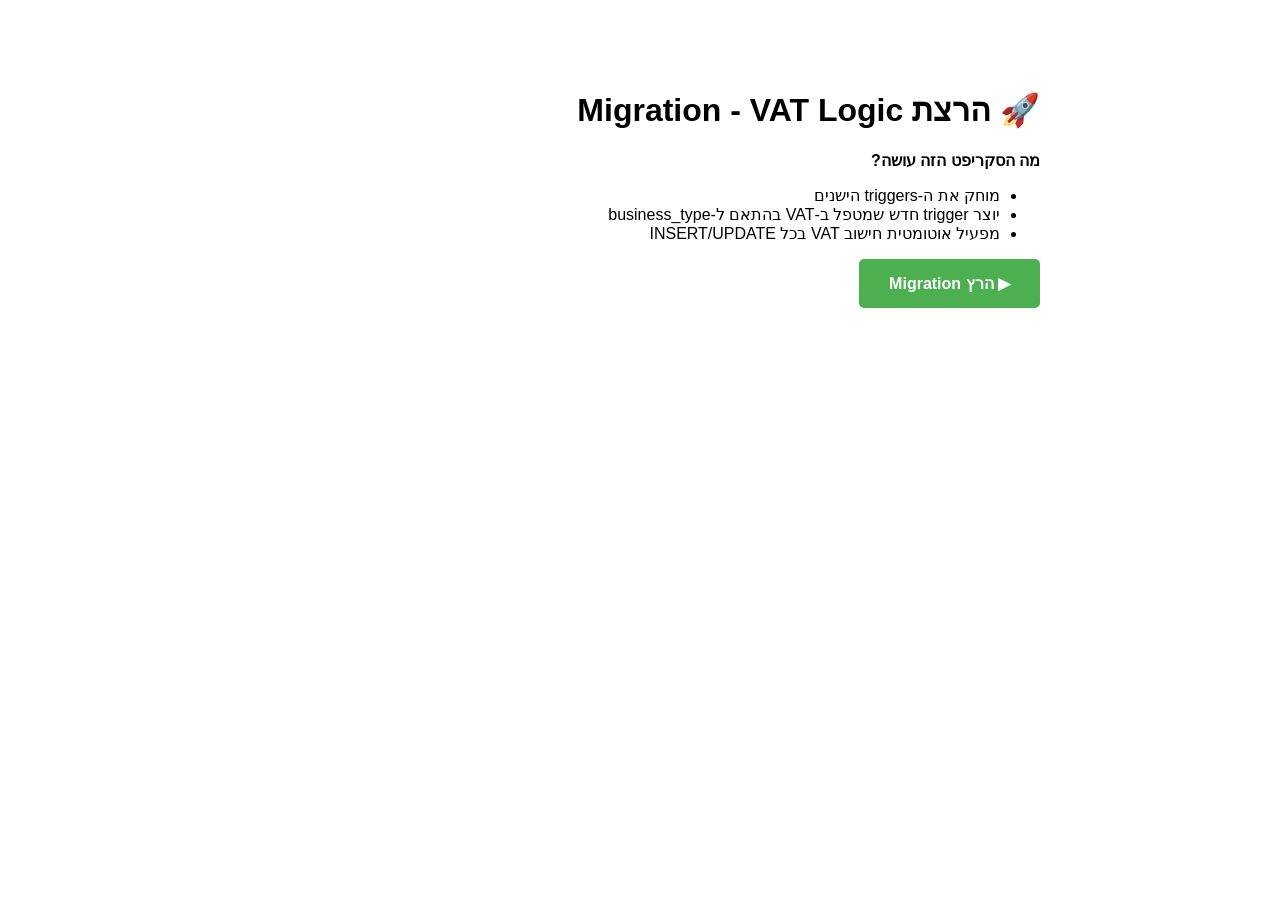
<file: run-vat-migration.html>
<!DOCTYPE html>
<html dir="rtl">
<head>
    <meta charset="UTF-8">
    <title>הרצת Migration - VAT Logic</title>
    <style>
        body {
            font-family: Arial, sans-serif;
            max-width: 800px;
            margin: 50px auto;
            padding: 20px;
            direction: rtl;
        }
        button {
            background: #4CAF50;
            color: white;
            padding: 15px 30px;
            border: none;
            border-radius: 5px;
            cursor: pointer;
            font-size: 16px;
            font-weight: bold;
        }
        button:hover {
            background: #45a049;
        }
        button:disabled {
            background: #ccc;
            cursor: not-allowed;
        }
        #status {
            margin-top: 20px;
            padding: 15px;
            border-radius: 5px;
        }
        .success {
            background: #d4edda;
            border: 1px solid #c3e6cb;
            color: #155724;
        }
        .error {
            background: #f8d7da;
            border: 1px solid #f5c6cb;
            color: #721c24;
        }
        .info {
            background: #d1ecf1;
            border: 1px solid #bee5eb;
            color: #0c5460;
        }
        pre {
            background: #f4f4f4;
            padding: 10px;
            border-radius: 5px;
            overflow-x: auto;
            direction: ltr;
            text-align: left;
        }
    </style>
</head>
<body>
    <h1>🚀 הרצת Migration - VAT Logic</h1>

    <p><strong>מה הסקריפט הזה עושה?</strong></p>
    <ul>
        <li>מוחק את ה-triggers הישנים</li>
        <li>יוצר trigger חדש שמטפל ב-VAT בהתאם ל-business_type</li>
        <li>מפעיל אוטומטית חישוב VAT בכל INSERT/UPDATE</li>
    </ul>

    <button id="runBtn" onclick="runMigration()">▶ הרץ Migration</button>

    <div id="status"></div>

    <script type="module">
        import { createClient } from 'https://esm.sh/@supabase/supabase-js@2'

        const SUPABASE_URL = 'https://osqanpfiprsbcontotlq.supabase.co';
        const SUPABASE_KEY = 'eyJhbGciOiJIUzI1NiIsInR5cCI6IkpXVCJ9.eyJpc3MiOiJzdXBhYmFzZSIsInJlZiI6Im9zcWFucGZpcHJzYmNvbnRvdGxxIiwicm9sZSI6ImFub24iLCJpYXQiOjE3Njc1OTQyMTUsImV4cCI6MjA4MzE3MDIxNX0.iLY1bYxYPW9oAExk0YaMUBhNxW3lpU1qFDVrGq9LURY';

        const supabase = createClient(SUPABASE_URL, SUPABASE_KEY);

        window.runMigration = async function() {
            const btn = document.getElementById('runBtn');
            const status = document.getElementById('status');

            btn.disabled = true;
            btn.textContent = '⏳ מריץ...';
            status.className = 'info';
            status.innerHTML = '<strong>מתחיל הרצת migration...</strong>';

            try {
                // Step 1: Drop old triggers
                status.innerHTML += '<br>🔧 מוחק triggers ישנים...';

                const dropSQL = `
                    DROP TRIGGER IF EXISTS calculate_vat_on_insert ON public.invoices;
                    DROP TRIGGER IF EXISTS calculate_vat_on_update ON public.invoices;
                    DROP FUNCTION IF EXISTS public.calculate_vat_on_invoice();
                `;

                // Note: We can't run DDL directly from browser with anon key
                // This is a limitation - we need service role key or SQL Editor access

                status.className = 'error';
                status.innerHTML = `
                    <h3>⚠️ לא ניתן להריץ מהדפדפן</h3>
                    <p>Supabase לא מאפשר הרצת DDL (CREATE/DROP) עם anon key מטעמי אבטחה.</p>
                    <h4>📋 פתרון: העתק את ה-SQL הזה ל-Supabase Dashboard:</h4>
                    <ol>
                        <li>לך ל-<a href="https://supabase.com/dashboard" target="_blank">Supabase Dashboard</a></li>
                        <li>התחבר עם החשבון שלך</li>
                        <li>בחר את הפרויקט (אם תראה אותו)</li>
                        <li>לך ל-SQL Editor</li>
                        <li>העתק והדבק את ה-SQL למטה</li>
                        <li>לחץ Run</li>
                    </ol>
                    <h4>SQL להעתקה:</h4>
                    <pre>-- Drop existing VAT triggers and function
DROP TRIGGER IF EXISTS calculate_vat_on_insert ON public.invoices;
DROP TRIGGER IF EXISTS calculate_vat_on_update ON public.invoices;
DROP FUNCTION IF EXISTS public.calculate_vat_on_invoice();

-- Create improved function to calculate VAT with business_type awareness
CREATE OR REPLACE FUNCTION public.calculate_vat_with_business_type()
RETURNS TRIGGER
LANGUAGE plpgsql
SET search_path = public
AS $$
BEGIN
  -- Normalize business_type variants for foreign supplier
  IF NEW.business_type IN ('ספק חול', 'ספק חו"ל', 'ספק חו״ל') THEN
    NEW.business_type := 'ספק חו"ל';
  END IF;

  -- Calculate VAT based on business_type
  IF NEW.total_amount IS NOT NULL AND NEW.total_amount > 0 THEN
    IF NEW.business_type IN ('ספק חו"ל', 'עוסק פטור') THEN
      NEW.vat_amount := 0;
      NEW.amount_before_vat := NEW.total_amount;
    ELSE
      NEW.amount_before_vat := ROUND((NEW.total_amount / 1.18)::numeric, 2);
      NEW.vat_amount := ROUND((NEW.total_amount - NEW.amount_before_vat)::numeric, 2);
    END IF;
  END IF;

  RETURN NEW;
END;
$$;

-- Create trigger for INSERT
CREATE TRIGGER calculate_vat_on_insert
BEFORE INSERT ON public.invoices
FOR EACH ROW
EXECUTE FUNCTION public.calculate_vat_with_business_type();

-- Create trigger for UPDATE
CREATE TRIGGER calculate_vat_on_update
BEFORE UPDATE ON public.invoices
FOR EACH ROW
WHEN (
  OLD.total_amount IS DISTINCT FROM NEW.total_amount OR
  OLD.business_type IS DISTINCT FROM NEW.business_type OR
  OLD.document_type IS DISTINCT FROM NEW.document_type
)
EXECUTE FUNCTION public.calculate_vat_with_business_type();</pre>
                `;

            } catch (error) {
                status.className = 'error';
                status.innerHTML = `<strong>❌ שגיאה:</strong> ${error.message}`;
            } finally {
                btn.disabled = false;
                btn.textContent = '▶ הרץ Migration';
            }
        }
    </script>
</body>
</html>
</file>
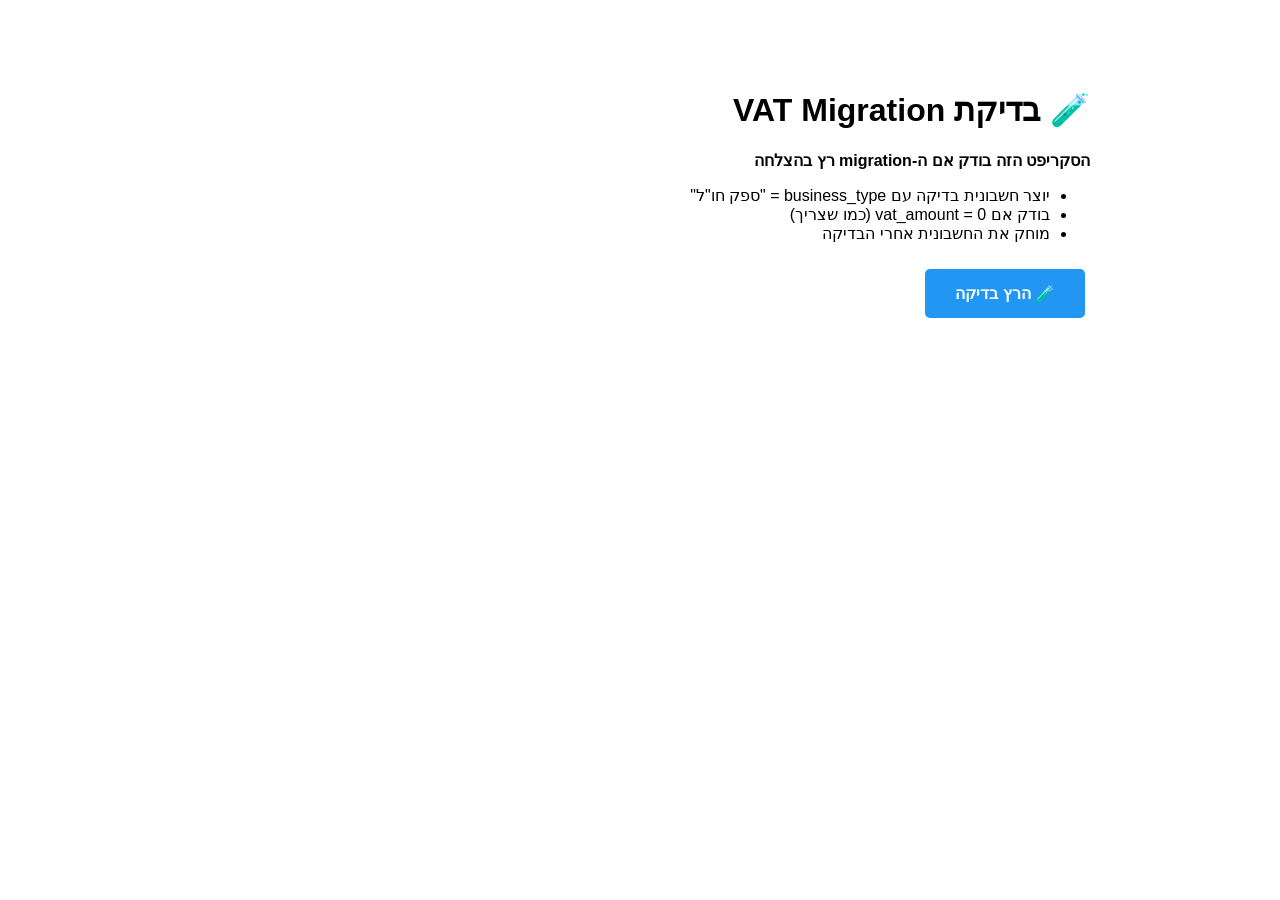
<file: public/test-vat-migration.html>
<!DOCTYPE html>
<html dir="rtl">
<head>
    <meta charset="UTF-8">
    <title>בדיקת VAT Migration</title>
    <style>
        body {
            font-family: Arial, sans-serif;
            max-width: 900px;
            margin: 50px auto;
            padding: 20px;
            direction: rtl;
        }
        button {
            background: #2196F3;
            color: white;
            padding: 15px 30px;
            border: none;
            border-radius: 5px;
            cursor: pointer;
            font-size: 16px;
            font-weight: bold;
            margin: 10px 5px;
        }
        button:hover {
            background: #0b7dda;
        }
        button:disabled {
            background: #ccc;
            cursor: not-allowed;
        }
        #status {
            margin-top: 20px;
            padding: 20px;
            border-radius: 5px;
            white-space: pre-wrap;
        }
        .success {
            background: #d4edda;
            border: 2px solid #28a745;
            color: #155724;
        }
        .error {
            background: #f8d7da;
            border: 2px solid #dc3545;
            color: #721c24;
        }
        .warning {
            background: #fff3cd;
            border: 2px solid #ffc107;
            color: #856404;
        }
        .info {
            background: #d1ecf1;
            border: 2px solid #17a2b8;
            color: #0c5460;
        }
        pre {
            background: #f4f4f4;
            padding: 15px;
            border-radius: 5px;
            overflow-x: auto;
            direction: ltr;
            text-align: left;
            font-size: 12px;
        }
        .test-result {
            padding: 10px;
            margin: 10px 0;
            border-radius: 5px;
            border-right: 4px solid;
        }
        .test-pass {
            background: #d4edda;
            border-color: #28a745;
        }
        .test-fail {
            background: #f8d7da;
            border-color: #dc3545;
        }
    </style>
</head>
<body>
    <h1>🧪 בדיקת VAT Migration</h1>

    <p><strong>הסקריפט הזה בודק אם ה-migration רץ בהצלחה</strong></p>
    <ul>
        <li>יוצר חשבונית בדיקה עם business_type = "ספק חו"ל"</li>
        <li>בודק אם vat_amount = 0 (כמו שצריך)</li>
        <li>מוחק את החשבונית אחרי הבדיקה</li>
    </ul>

    <button id="testBtn" onclick="testMigration()">🧪 הרץ בדיקה</button>

    <div id="status"></div>

    <script type="module">
        import { createClient } from 'https://esm.sh/@supabase/supabase-js@2'

        const SUPABASE_URL = 'https://osqanpfiprsbcontotlq.supabase.co';
        const SUPABASE_KEY = 'eyJhbGciOiJIUzI1NiIsInR5cCI6IkpXVCJ9.eyJpc3MiOiJzdXBhYmFzZSIsInJlZiI6Im9zcWFucGZpcHJzYmNvbnRvdGxxIiwicm9sZSI6ImFub24iLCJpYXQiOjE3Njc1OTQyMTUsImV4cCI6MjA4MzE3MDIxNX0.iLY1bYxYPW9oAExk0YaMUBhNxW3lpU1qFDVrGq9LURY';

        const supabase = createClient(SUPABASE_URL, SUPABASE_KEY);

        window.testMigration = async function() {
            const btn = document.getElementById('testBtn');
            const status = document.getElementById('status');

            btn.disabled = true;
            btn.textContent = '⏳ בודק...';
            status.className = 'info';
            status.innerHTML = '<strong>🔍 מתחיל בדיקה...</strong><br><br>';

            let testInvoiceId = null;

            try {
                // Get current user
                const { data: { user } } = await supabase.auth.getUser();

                if (!user) {
                    throw new Error('לא מחובר - אנא התחבר לאפליקציה קודם');
                }

                const userId = user.id;
                status.innerHTML += `✓ משתמש מחובר: ${userId}<br><br>`;

                // Test 1: Insert invoice with "ספק חו\"ל" - should have vat_amount = 0
                status.innerHTML += '📝 <strong>טסט 1: הוספת חשבונית עם ספק חו"ל</strong><br>';

                const testData = {
                    user_id: userId,
                    supplier_name: 'TEST_MIGRATION_SUPPLIER',
                    document_number: 'TEST_' + Date.now(),
                    document_date: new Date().toISOString().split('T')[0],
                    status: 'חדש',
                    category: 'TEST',
                    business_type: 'ספק חו"ל',
                    total_amount: 100,
                    entry_method: 'ידני'
                };

                const { data: invoice, error: insertError } = await supabase
                    .from('invoices')
                    .insert(testData)
                    .select()
                    .single();

                if (insertError) throw insertError;

                testInvoiceId = invoice.id;
                status.innerHTML += `   ✓ חשבונית נוצרה (ID: ${invoice.id})<br>`;
                status.innerHTML += `   📊 total_amount: ${invoice.total_amount}<br>`;
                status.innerHTML += `   📊 business_type: ${invoice.business_type}<br>`;
                status.innerHTML += `   📊 vat_amount: ${invoice.vat_amount}<br>`;
                status.innerHTML += `   📊 amount_before_vat: ${invoice.amount_before_vat}<br><br>`;

                // Check if vat_amount is 0
                if (invoice.vat_amount === 0 && invoice.amount_before_vat === 100) {
                    status.innerHTML += '<div class="test-result test-pass">✅ <strong>הצלחה!</strong> VAT חושב נכון - vat_amount = 0 עבור ספק חו"ל</div>';
                } else {
                    status.innerHTML += `<div class="test-result test-fail">❌ <strong>כישלון!</strong> VAT לא חושב נכון<br>`;
                    status.innerHTML += `   ציפינו: vat_amount = 0, amount_before_vat = 100<br>`;
                    status.innerHTML += `   קיבלנו: vat_amount = ${invoice.vat_amount}, amount_before_vat = ${invoice.amount_before_vat}</div>`;
                }

                // Test 2: Update to regular business type - should calculate 18% VAT
                status.innerHTML += '<br>📝 <strong>טסט 2: עדכון ל-עוסק מורשה</strong><br>';

                const { data: updatedInvoice, error: updateError } = await supabase
                    .from('invoices')
                    .update({ business_type: 'עוסק מורשה' })
                    .eq('id', testInvoiceId)
                    .select()
                    .single();

                if (updateError) throw updateError;

                status.innerHTML += `   ✓ חשבונית עודכנה<br>`;
                status.innerHTML += `   📊 business_type: ${updatedInvoice.business_type}<br>`;
                status.innerHTML += `   📊 vat_amount: ${updatedInvoice.vat_amount}<br>`;
                status.innerHTML += `   📊 amount_before_vat: ${updatedInvoice.amount_before_vat}<br><br>`;

                // Check if vat_amount is calculated (should be ~15.25 for 100 total)
                const expectedBeforeVat = Math.round((100 / 1.18) * 100) / 100; // ~84.75
                const expectedVat = Math.round((100 - expectedBeforeVat) * 100) / 100; // ~15.25

                if (Math.abs(updatedInvoice.vat_amount - expectedVat) < 0.1 &&
                    Math.abs(updatedInvoice.amount_before_vat - expectedBeforeVat) < 0.1) {
                    status.innerHTML += '<div class="test-result test-pass">✅ <strong>הצלחה!</strong> VAT חושב נכון - 18% עבור עוסק מורשה</div>';
                } else {
                    status.innerHTML += `<div class="test-result test-fail">❌ <strong>כישלון!</strong> VAT לא חושב נכון<br>`;
                    status.innerHTML += `   ציפינו: vat_amount ≈ ${expectedVat}, amount_before_vat ≈ ${expectedBeforeVat}<br>`;
                    status.innerHTML += `   קיבלנו: vat_amount = ${updatedInvoice.vat_amount}, amount_before_vat = ${updatedInvoice.amount_before_vat}</div>`;
                }

                // Cleanup
                status.innerHTML += '<br>🧹 מנקה...<br>';
                await supabase.from('invoices').delete().eq('id', testInvoiceId);
                status.innerHTML += '   ✓ חשבונית הבדיקה נמחקה<br><br>';

                status.className = 'success';
                status.innerHTML += '<h3>🎉 הבדיקה הושלמה בהצלחה!</h3>';
                status.innerHTML += '<p>ה-Migration רץ כראוי והמערכת עובדת!</p>';

            } catch (error) {
                status.className = 'error';
                status.innerHTML += `<br><h3>❌ שגיאה בבדיקה</h3>`;
                status.innerHTML += `<strong>הודעת שגיאה:</strong> ${error.message}<br><br>`;

                if (error.message.includes('not authenticated') || error.message.includes('not logged in')) {
                    status.innerHTML += `<p><strong>📌 פתרון:</strong> אנא התחבר לאפליקציה ב-tab אחר ואז חזור לכאן והרץ שוב.</p>`;
                } else {
                    status.className = 'warning';
                    status.innerHTML += `<h4>⚠️ ייתכן שה-Migration עדיין לא רץ</h4>`;
                    status.innerHTML += `<p>אנא העתק את ה-SQL הזה ל-Supabase SQL Editor:</p>`;
                    status.innerHTML += `<pre>DROP TRIGGER IF EXISTS calculate_vat_on_insert ON public.invoices;
DROP TRIGGER IF EXISTS calculate_vat_on_update ON public.invoices;
DROP FUNCTION IF EXISTS public.calculate_vat_on_invoice();

CREATE OR REPLACE FUNCTION public.calculate_vat_with_business_type()
RETURNS TRIGGER LANGUAGE plpgsql SET search_path = public AS $$
BEGIN
  IF NEW.business_type IN ('ספק חול', 'ספק חו"ל', 'ספק חו״ל') THEN
    NEW.business_type := 'ספק חו"ל';
  END IF;
  IF NEW.total_amount IS NOT NULL AND NEW.total_amount > 0 THEN
    IF NEW.business_type IN ('ספק חו"ל', 'עוסק פטור') THEN
      NEW.vat_amount := 0;
      NEW.amount_before_vat := NEW.total_amount;
    ELSE
      NEW.amount_before_vat := ROUND((NEW.total_amount / 1.18)::numeric, 2);
      NEW.vat_amount := ROUND((NEW.total_amount - NEW.amount_before_vat)::numeric, 2);
    END IF;
  END IF;
  RETURN NEW;
END;
$$;

CREATE TRIGGER calculate_vat_on_insert BEFORE INSERT ON public.invoices
FOR EACH ROW EXECUTE FUNCTION public.calculate_vat_with_business_type();

CREATE TRIGGER calculate_vat_on_update BEFORE UPDATE ON public.invoices
FOR EACH ROW
WHEN (OLD.total_amount IS DISTINCT FROM NEW.total_amount OR
      OLD.business_type IS DISTINCT FROM NEW.business_type OR
      OLD.document_type IS DISTINCT FROM NEW.document_type)
EXECUTE FUNCTION public.calculate_vat_with_business_type();</pre>`;
                }

                // Cleanup on error
                if (testInvoiceId) {
                    try {
                        await supabase.from('invoices').delete().eq('id', testInvoiceId);
                        status.innerHTML += '<br><small>✓ חשבונית הבדיקה נמחקה</small>';
                    } catch (e) {
                        // Ignore cleanup errors
                    }
                }
            } finally {
                btn.disabled = false;
                btn.textContent = '🧪 הרץ בדיקה';
            }
        }
    </script>
</body>
</html>
</file>
